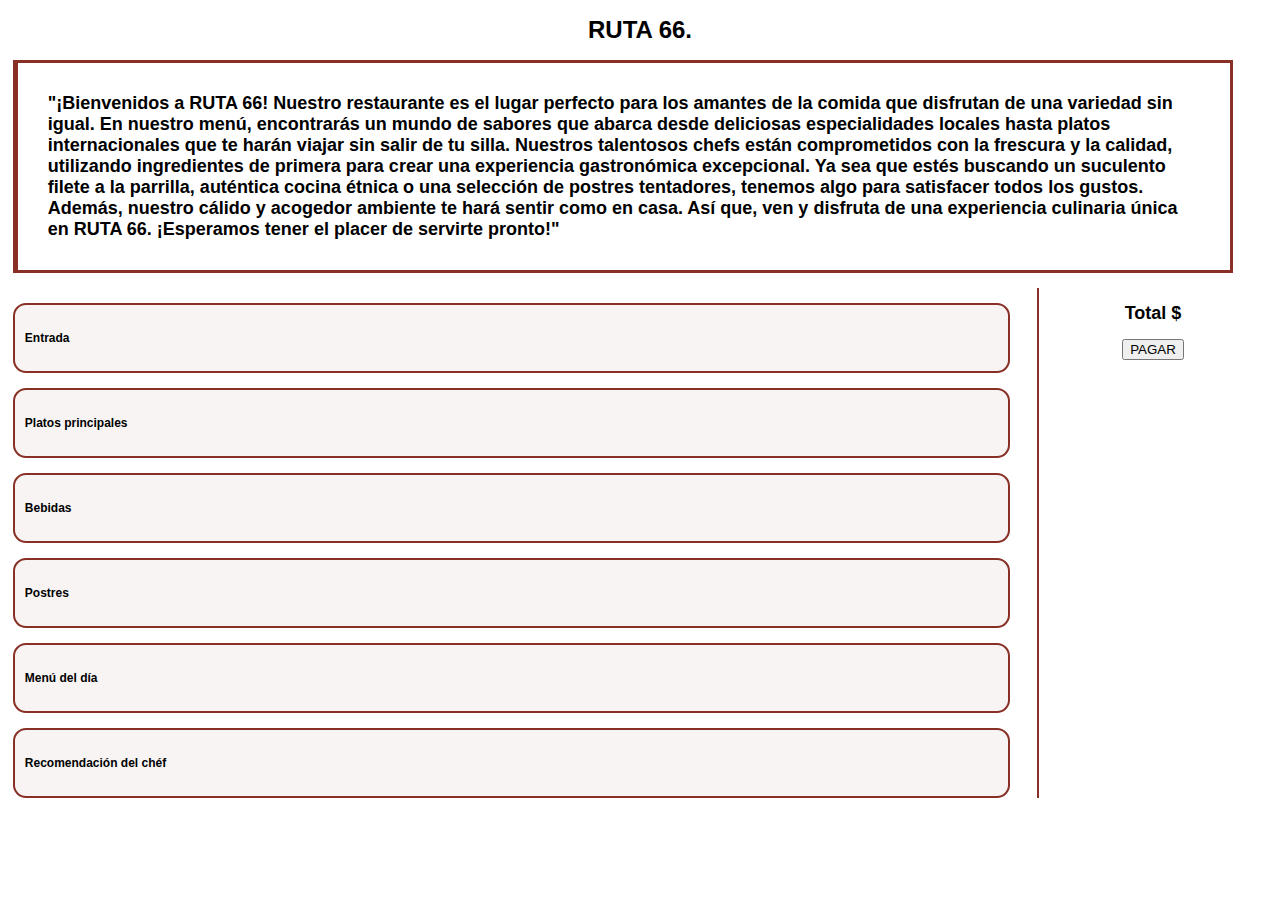
<file: index.html>
<!DOCTYPE html>
<html lang="en">
  <head>
    <meta charset="UTF-8" />
    <meta name="viewport" content="width=device-width, initial-scale=1.0" />
    <link rel="stylesheet" href="./styles/menu.css" />
    <title>Menú Ruta 66</title>
  </head>
  <body>
    <header>
      <h1>RUTA 66.</h1>
    </header>
    <aside>
      <h2>
        "¡Bienvenidos a RUTA 66! Nuestro restaurante es el lugar perfecto para
        los amantes de la comida que disfrutan de una variedad sin igual. En
        nuestro menú, encontrarás un mundo de sabores que abarca desde
        deliciosas especialidades locales hasta platos internacionales que te
        harán viajar sin salir de tu silla. Nuestros talentosos chefs están
        comprometidos con la frescura y la calidad, utilizando ingredientes de
        primera para crear una experiencia gastronómica excepcional. Ya sea que
        estés buscando un suculento filete a la parrilla, auténtica cocina
        étnica o una selección de postres tentadores,
        tenemos algo para satisfacer todos los gustos. Además, nuestro cálido y
        acogedor ambiente te hará sentir como en casa. Así que, ven y disfruta
        de una experiencia culinaria única en RUTA 66.
        ¡Esperamos tener el placer de servirte pronto!"
      </h2>
    </aside>
    <div id="formulario" style="display: none;">
      <h2>Completa el formulario</h2>
      <form id="miFormulario" style="display: flex;">
          <label for="nombre">Nombre:</label>
          <input type="text" id="nombre" name="nombre" required><br><br>

          <label for="email">Email:</label>
          <input type="email" id="email" name="email" required><br><br>

          <label for="telefono">Teléfono:</label>
          <input type="tel" id="telefono" name="telefono" required><br><br>

          <label for="direccion">Dirección:</label>
          <input type="text" id="direccion" name="direccion" required><br><br>

          <input type="submit" value="Enviar">
      </form>
  </div>
    <main>

      
      <section class="menu">
        <section class="entry-food">
          <article class="product product-click">
            <div class="product-btn">
              <h4>Entrada</h4>
            </div>
          </article>
          <div class="show show1">
          </div>
        </section>

        <section class="entry-food main-food">
          <article class="product product-click">
            <div class="product-btn">
              <h4>Platos principales</h4>
            </div>
          </article>
          <div class="show2 show">
          </div>
        </section>
        <section class="entry-food">
          <article class="product product-click">
            <div class="product-btn">
              <h4>Bebidas</h4>
            </div>
          </article>
          <div class="show3 show">
          </div>
        </section>
        <section class="entry-food">
          <article class="product product-click">
            <div class="product-btn">
              <h4>Postres</h4>
            </div>
          </article>
          <div class="show4 show">

          </div>
        </section>

        <section class="entry-food">
          <article class="product product-click">
            <div class="product-btn">
              <h4>Menú del día</h4>
            </div>
          </article>
          <div class="show5 show">
            <article class="product-inside">
              <img src="./images/bandeja.jpeg" class="product-img" />
              <div class="info-container">
                <div class="about">
                  <h4 class="title">Bandeja RI</h4>
                  <p class="price">50</p>
                </div>
                <p class="product-description">
                  Deliciosa bandeja paisa con chicharrón y sabor insuperable,
                  con temática del Rayo
                </p>
              </div>
              <div class="add-to-cart" data-id="15">Añadir al carrito</div>
            </article>
          </div>
        </section>
        <section class="entry-food">
          <article class="product product-click">
            <div class="product-btn">
              <h4>Recomendación del chéf</h4>
            </div>
          </article>
          <div class="show6 show">
            <article class="product-inside">
              <img src="./images/hamburguesa.jpeg" class="product-img" />
              <div class="info-container">
                <div class="about">
                  <h4 class="title">Cangreburger</h4>
                  <p class="price">50</p>
                </div>
                <p class="product-description">
                  Deliciosa hamburguesa traida directamente desde Fondo de
                  Bikini
                </p>
              </div>
              <div class="add-to-cart" data-id="16">Añadir al carrito</div>
            </article>
          </div>
        </section>
      </section> 

      <aside>
        <section class="cart-container">
          <div class="products-to-buy"></div>
          <h2>Total $<strong class="final-price"></strong></h2>
          <button id="pay">PAGAR</button>
        </section>
      </aside>
    </main>
  </body>
  <script src="./scripts/menu.js"></script>
</html>
</file>
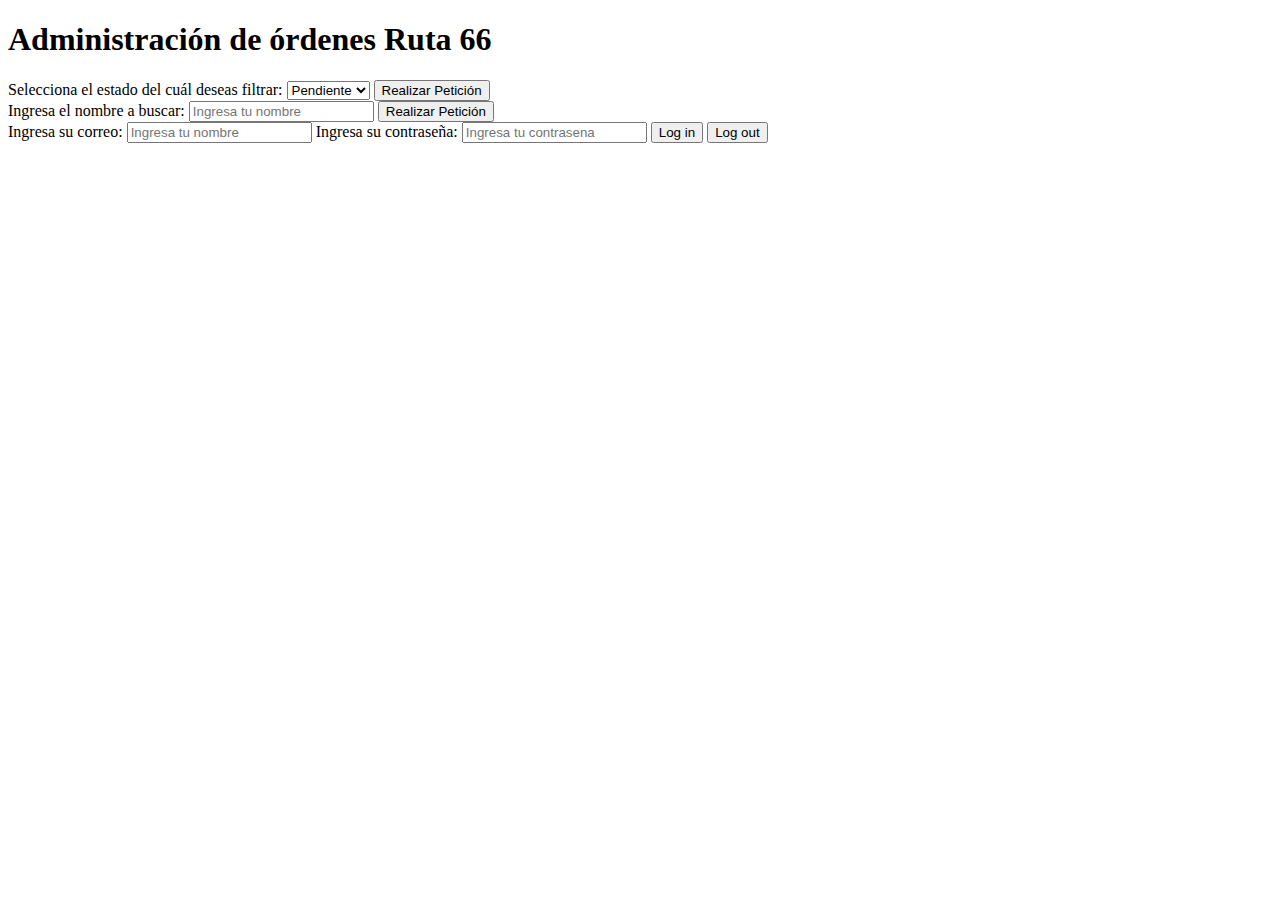
<file: orders.html>
<!DOCTYPE html>
<html lang="en">
<head>
    <meta charset="UTF-8">
    <meta name="viewport" content="width=device-width, initial-scale=1.0">
    <title>Órdenes</title>
    <link rel="stylesheet" href="./styles/orders.css" />
</head>
<body>
    <header>
        <h1>Administración de órdenes Ruta 66</h1>
        <form id="myForm">
            <label for="state">Selecciona el estado del cuál deseas filtrar:</label>
            <select id="state" name="state" onchange="changeSelect()">
                <option value="pending">Pendiente</option>
                <option value="resolved">Resuelta</option>
            </select>
            <button type="button" onclick="realizarPeticion()">Realizar Petición</button>
        </form>
        <div class="byName">
            <form id="myForm">
                <label for="name">Ingresa el nombre a buscar:</label>
                <input type="text" id="name" name="name" placeholder="Ingresa tu nombre">
                <button type="button" onclick="searchByName(event)">Realizar Petición</button>
            </form>
        </div>
    
    </header>
    <main id="main">
        <div class="orders">

        </div>
        <div class="loginClass">
            <form id="myForm" >
                <label for="email">Ingresa su correo:</label>
                <input type="email" id="email" name="email" placeholder="Ingresa tu nombre">

                <label for="password">Ingresa su contraseña:</label>
                <input type="text" id="password" name="password" placeholder="Ingresa tu contrasena">

                <button onclick="login(event)">Log in</button>
                <button type="button" onclick="logOut(event)" id="logout">Log out</button>
            </form>
        </div>
        
    </main>    
</body>
<script src="./scripts/orders.js"></script>
</html>
</file>
<file: styles/menu.css>
:root {
  --bg-color: #f7f4f3;
  --main-color: #e9b796;
  --border-color: #883026;
  --my-white: white;
}

body {
  background-color: var(--my-white);
  padding: 0;
  margin: 1vw;
  font-family: "Segoe UI", Tahoma, Geneva, Verdana, sans-serif;
  font-size: 12px;
}

label{
  padding-left: 20px;
}

aside > h2 {
  width: 90vw;
  padding: 30px;
  border: solid var(--border-color);
}

main {
  display: flex;
}

h1 {

  text-align: center;
}
.menu {
  width: 80vw;
}

.entry-food {
  overflow: hidden;
  width: 80vw;
}

.product {
  margin-top: 15px;
  display: flex;
  background-color: var(--bg-color);
  padding: 10px;
  border: 2px var(--border-color) solid;
  border-radius: 13px;
  width: 76vw;
}

.show {
  height: 0;
  display: flex;
  flex-wrap: wrap;
}

.product-click {
  cursor: pointer;
}

.product-inside {
  margin-top: 15px;
  display: flex;
  background-color: var(--bg-color);
  padding: 10px;
  border: 2px var(--border-color) solid;
  border-radius: 13px;
  width: 30%;
  margin-left: 0.5vw;
  align-items: center;
}

.about {
  display: flex;
  align-items: start;
  flex-direction: row;
}

.product-description {
  margin: 0;
}

.about > p,
.about > h4 {
  display: inline;
  margin-left: 5px;
}

.add-to {
  align-self: self-end;
}

.add-to-cart {
  cursor: pointer;
  font-weight: bold;
}

.product-img-car {
  width: 150px;
  height: 100px;
}

.product-img {
  width: 70%;
  height: 75%;
}

.info-container {
  padding-left: 3px;
}

.cart-container {
  display: flex;
  flex-direction: column;
  align-items: center;
}

.product-on-cart {
  width: 100%;
  display: flex;
  flex-direction: row;
  align-items: center;
  padding: 8px;
}

.product-inside:hover {
  box-shadow: 0px 0px 10px rgba(0, 0, 0, 0.5);
}

.product-img-cart {
  width: 100px;
  height: 75px;
}

.about {
  display: flex;
  flex-direction: column;
}

.products-to-buy {
  display: flex;
  flex-direction: column;
  align-items: center;
  width: 100%;
}

.cart-product {
  width: 80%;
  margin-top: 1rem;
  display: flex;
}

.delete-product {
  border: 1px var(--border-color) solid;
  background-color: var(--border-color);
  color: var(--bg-color);
  cursor: pointer;
  align-self: flex-end;
  padding: 0px 2px;
}

.about * {
  margin: 0;
}

aside {
  width: 20vw;
  border-left: var(--border-color) 2px solid;
}

@media screen and (max-width: 1023px) {
  main {
    display: flex;
    flex-direction: column;
  }

  .products-to-buy {
    display: flex;
    flex-direction: row;
  }

  .show {
    width: 100vw;
  }

  .product-inside {
    width: 30%;
  }

  form{
    flex-direction: column;
    width: 80%;
  }
}

@media screen and (max-width: 777px) {
  .product-inside {
    width: 40%;
  }

  .entry-food {
    width: 100vw;
  }

  .product {
    width: 90%;
  }

  form{
    flex-direction: column;
  }
}

@media screen and (max-width: 500px) {
  .show {
    height: 0;
    display: flex;
    flex-wrap: nowrap;
    flex-direction: column;

  }

  .product-inside {
    width: 90%;
  }
}
</file>
<file: styles/orders.css>
body{
    padding: 0;
}

.orders{
    display: flex;
    flex-wrap: wrap;
}



.order{
    border: solid black 1px;
    width: 30vw;
    margin-left: 1vw;
    margin-top: 1vw;
}

table{
    width: 100%;
}

th, td {
    width: 15%;
    text-align: center;
 }

.userInformation{
    display: flex;
    gap: 10px;
    justify-content: space-around;
}

.orderInformation{
    display: flex;
    gap: 10px; 
    justify-content:space-around;
    justify-self: flex-end;
    
}

.state{
    display: flex;
}
</file>
